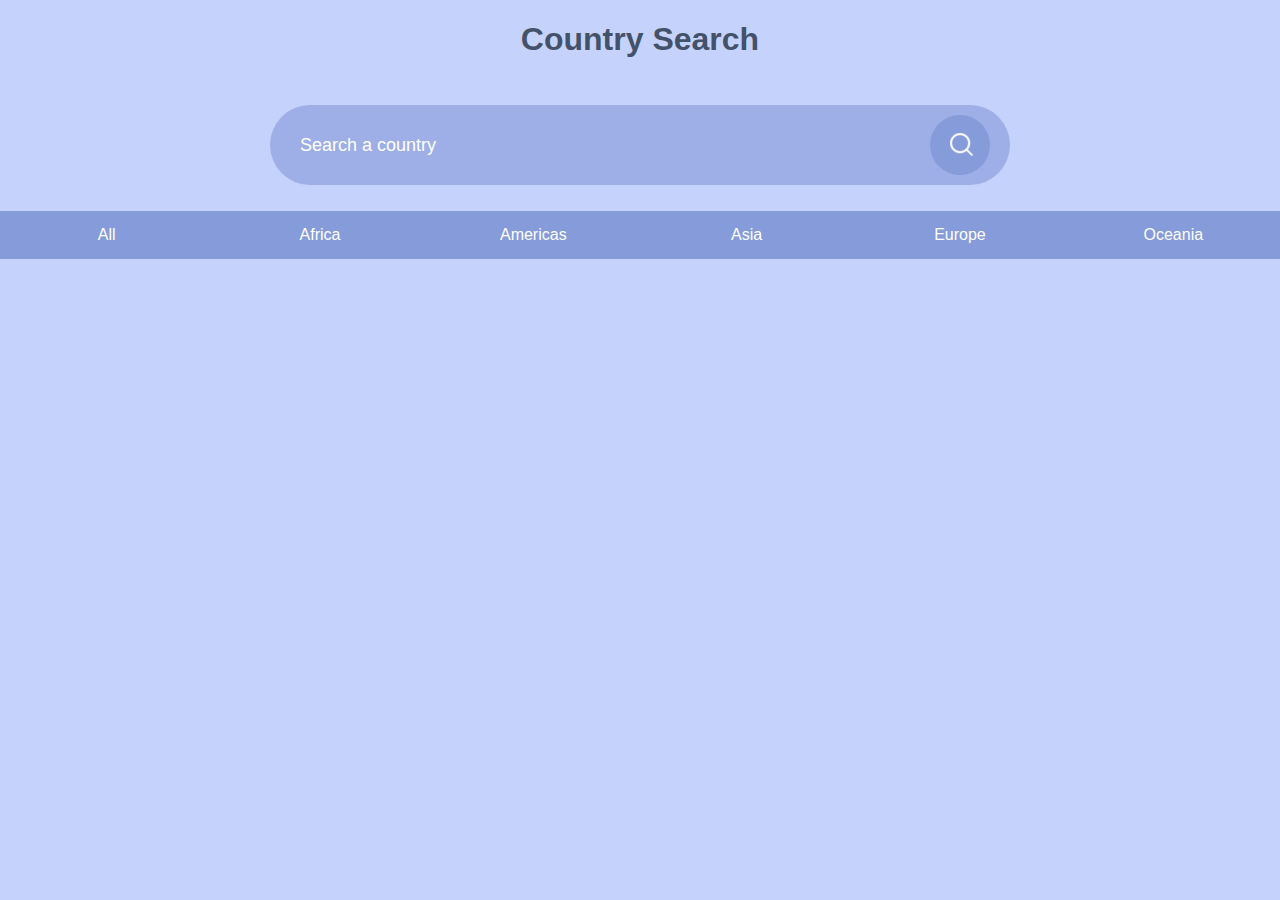
<file: index.html>
<!DOCTYPE html>
<html lang="en">
  <head>
    <meta charset="UTF-8" />
    <meta http-equiv="X-UA-Compatible" content="IE=edge" />
    <meta name="viewport" content="width=device-width, initial-scale=1.0" />
    <link href="./css/index.css" rel="stylesheet" />
    <script src="./js/index.js" type="module"></script>
    <title>Country Search</title>
  </head>
  <body>
      <div class="title"><h1>Country Search</h1></div>

      <div class="searchContainer">
        <form class="searchBar" id="form">
          <input type="text" placeholder="Search a country" id="search-input" />
          <button>
            <img src="images/search.png" alt="search" />
          </button>
        </form>

        <div class="dropdownContainer">
          <button>
            <img src="/images/dropdownbutton.png" alt="dropdown-btn" />
          </button>
        </div>
      </div>

      <div class="appSelect">
        <div class="menu">
          <button type="button" class="homeSelect">All</button>
          <button type="button" class="textSelect" value="Africa">Africa</button>
          <button type="button" class="textSelect" value="Americas">Americas</button>
          <button type="button" class="textSelect" value="Asia">Asia</button>
          <button type="button" class="textSelect" value="Europe">Europe</button>
          <button type="button" class="textSelect" value="Oceania">Oceania</button>
        </div>
      </div>

    <div class="container">
      <div class="row" id="root"></div>
    </div>
  </body>
</html>
</file>
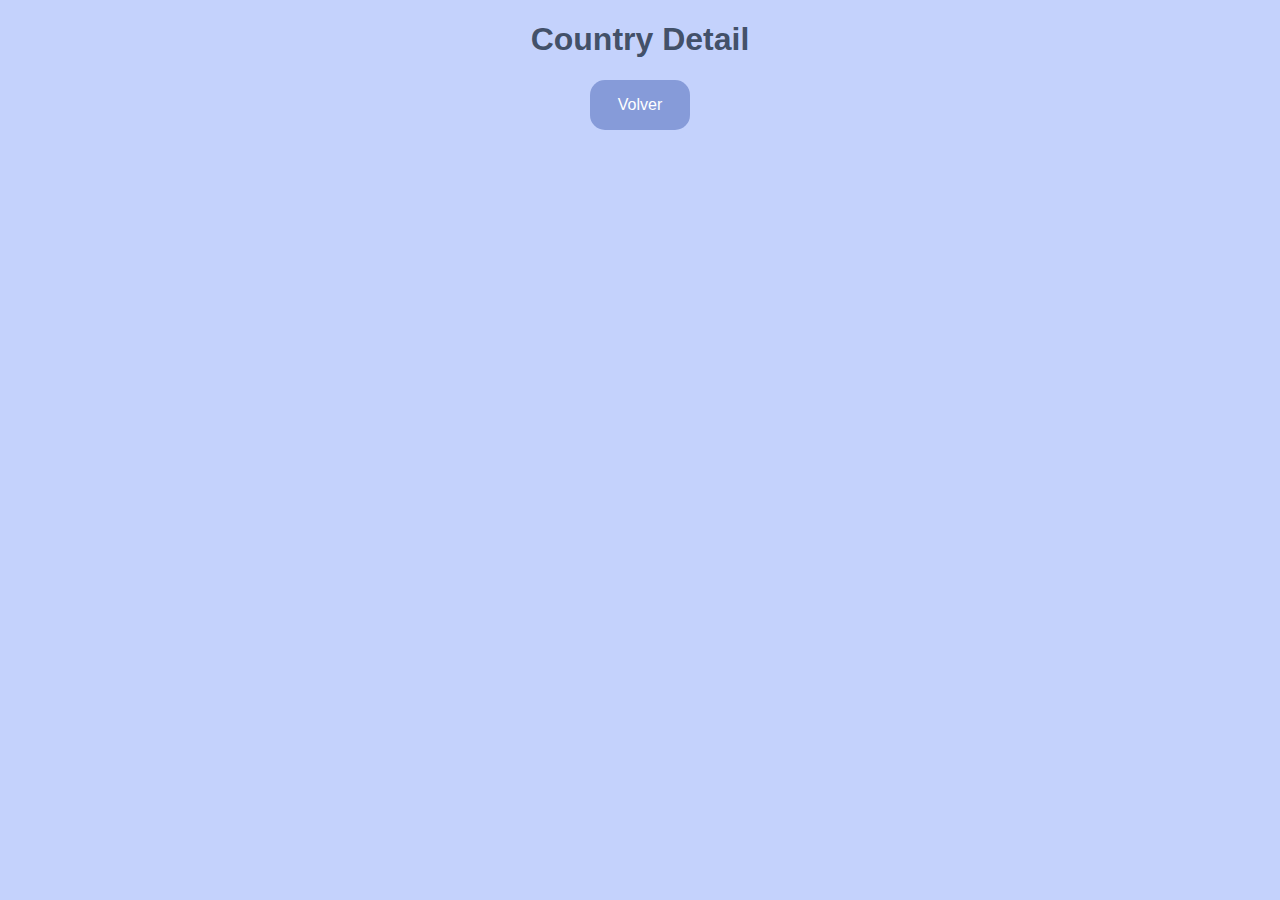
<file: country.html>
<!DOCTYPE html>
<html lang="en">
  <head>
    <meta charset="UTF-8" />
    <meta http-equiv="X-UA-Compatible" content="IE=edge" />
    <meta name="viewport" content="width=device-width, initial-scale=1.0" />
    <link href="./css/countryDetail.css" rel="stylesheet" />
    <script src="./js/detail.js" type="module"></script>
    <title>Country Detail</title>
  </head>
  <body>
    <div class="title"><h1>Country Detail</h1></div>

    <header>
        <a class="back-btn" href="index.html">
            Volver
        </a>
    </header>

        <div id="root"></div>

  </body>
</html>
</file>
<file: css/index.css>
body{
    margin: 0;
    padding: 0;
    box-sizing: border-box;
    font-family: 'Segoe UI', Tahoma, Geneva, Verdana, sans-serif;
    display: block;
    justify-content: center;
    min-height: 100vh;
    background-color: #c4d2fc;
    color: rgba(32, 45, 64, 0.8);
}

.title{
    display: flex;
    justify-content: center;
}

/* -----------Search Bar--------- */

.searchContainer{
    display: flex;
    align-items: center;
    justify-content: center;
    padding: 2%;
}

.searchBar{
    width: 100%;
    max-width: 700px;
    background: rgba(134, 155, 217, 0.629);
    display: flex;
    align-items: center;
    border-radius: 60px;
    padding: 10px 20px;
}

.searchBar input{
    background: transparent;
    flex: 1;
    border: 0;
    outline: none;
    padding: 15px 10px;
    font-size: large;
    color: white;
}

::placeholder {
    color: white;
}

.searchBar button img{
    width: 25px;
}

.searchBar button{
    border: 0;
    border-radius: 50%;
    width: 60px;
    height: 60px;
    background: #869bd9;
}

.dropdownContainer{
    display: none;
}

/* -----------Filter Menu----------- */

.menu{
    display: flex;
    justify-content: space-evenly;
    background-color: #869bd9;
}

.textSelect, .homeSelect {
    background-color: #869bd9;
    border: none;
    color: white;
    padding: 15px 32px;
    text-align: center;
    text-decoration: none;
    display: inline-block;
    font-size: 16px;
    transition: 0.3s;
    width: 100%;
}

.textSelect:hover, .homeSelect:hover {
    background-color: #4b63ab;
}


/* -----------Cards------------ */
.container{
    padding: 10px 20px;
    display: flex;
    gap:1.5rem;
    
}

.row{
    margin: auto;
    margin-top: 10px;
    display: flex;
    flex-direction: row;
    flex-wrap: wrap;
    justify-items: center;
    justify-content: center;
}

.card{
    padding: 15px 15px 10px;
    display: flex;
    position: relative;
}

.card img {
    display: block;
    width: 300px;
    height: 180px;
    border-top-left-radius: 15px;
    border-top-right-radius: 15px;
}

.card-body{
    background-color: #e5eaf6;
    text-align: center;
    border-radius: 15px;
    box-shadow: 0px 4px 4px rgba(196, 196, 196, 0.95);
}

.card-body a {
    cursor: pointer;
}

.card-description{
    width: 300px;
}

/* ----------Responsive Tablet------------ */

@media screen and (max-width: 1160px){

    /* ---------Search Bar-------- */

    .searchBar{
        width: 500%;
        height: 40px;
        max-width: 500px;
        display: flex;
    }

    .searchBar input{
        font-size: medium;
    }
    .searchBar button img{
        width: 20px;
    }

    .searchBar button{
        width: 40px;
        height: 40px;
    }
    

    /* ---------FIlter Menu------- */
    
    .textSelect, .homeSelect {
      padding: 15px 32px;
      text-align: center;
      display: inline-block;
      font-size: medium;
      transition: 0.3s;
    }
    
    .textSelect:hover, .homeSelect:hover {
        background-color: #4b63ab;
    }


    /* ---------Cards--------- */
    
    .card img {
        width: 150px;
        height: 90px;
    }

    .card-body{
        font-size: small;
    }

    .card-description {
        width: 150px;
    }
    .country-name{
        font-size: medium;
        width: 150px;
    }

}

/* -------------Responsive phone------------ */

@media screen and (max-width: 632px){

 /* ---------Search Bar-------- */

    .searchContainer{
      justify-content: space-evenly;
    }

    .searchBar{
        width: 60%;
        height: 40px;
        max-width: 500px;
        display: flex;
    }

    .searchBar input{
        font-size: small;
        width: 20px;
    }

    .searchBar button img{
        width: 15px;
    }

    .searchBar button{
        width: 30px;
        height: 30px;
    }

    /* -------Filter Menu---------- */

    .appSelect{
        display: none;
    }

    .appSelect.active{
        display: flex;
    }

    .menu{
        flex-direction: column;
        align-items: center;
        width: 100%;
    }

    .textSelect, .homeSelect {
        padding: 5px 10px;
        width: 100%;
    }

    .dropdownContainer{
        display: flex;
    }

    .dropdownContainer button img{
        width: 30px;
        height: 30px;
    }

    .dropdownContainer button {
        border: 0;
        border-radius: 50%;
        width: 60px;
        height: 60px;
        background: transparent;
        cursor: pointer;
    }

    
    
    /* ---------Cards--------- */
    
    .container{
        padding: 10px 10px;
    }
    .card{
        padding: 8px 8px 6px;
    }
    .card img {
        width: 120px;
        height: 72px;
        border-top-left-radius: 10px;
        border-top-right-radius: 10px;
    }

    .card-body{
        font-size: 10px;
        border-radius: 10px;
    }

    .card-description {
        width: 120px;
    }
    .country-name{
        font-size: small;
        width: 120px;
    }

}
</file>
<file: css/countryDetail.css>
body{
    margin: 0;
    padding: 0;
    box-sizing: border-box;
    font-family: 'Segoe UI', Tahoma, Geneva, Verdana, sans-serif;
    display: block;
    justify-content: center;
    min-height: 100vh;
    background-color: #c4d2fc;
    color: rgba(32, 45, 64, 0.8);
}

.title{
    display: flex;
    justify-content: center;
}

.back-btn{
    margin: auto;
    text-decoration: none;
    color: white;
    display: grid;
    width: 100px;
    height: 50px;
    background: #869bd9;
    place-items: center;
    border-radius: 15px;
}

/* -----------Cards------------ */
.container{
    padding: 10px 20px;
    display: flex;
    gap:1.5rem;
}

.card{
    padding: 15px 15px 10px;
    display: flex;
    justify-content: center;
}

.flag {
    padding: 100px 50px;
    display: flex;
    width: 300px;
    height: 180px;
    border-top-left-radius: 15px;
    border-bottom-left-radius: 15px;
    
}

.coat-of-arms{
    display: flex;
    padding: 130px;
    padding-left: 10px;
    padding-right: 0px;
    width: auto;
    height: auto;
    max-width: 120px;
}

.card-body{
    display: flex;
    background-color: #e5eaf6;
    text-align: center;
    border-radius: 15px;
    box-shadow: 0px 4px 4px rgba(196, 196, 196, 0.95);
}

.card-body a {
    cursor: pointer;
}

.card-description{
    width: 340px;
}

/* ----------Responsive Tablet------------ */

@media screen and (max-width: 1160px){


    /* ---------Cards--------- */
    
    .flag{
        padding: 100px 20px ;
        width: 210px;
        height: 126px;
    }

    .coat-of-arms{
        display: flex;
        padding: 110px 10px;
        max-width: 100px;
    }

    .card-body{
        font-size: small;
    }

    .card-description {
        width: 220px;
    }
    .country-name{
        font-size: medium;
        width: 450px;
    }

}

/* -------------Responsive phone------------ */

@media screen and (max-width: 632px){

    
    /* ---------Cards--------- */
    
    .container{
        padding: 10px 20px;
        display: flex;
        gap:1.5rem;
        
    }
    
    .card{
        padding: 15px 15px 10px;
    }
    
    .flag {
        padding: 10px 40px;
        width: 150px;
        height: 90px;
        margin: 0 auto;
        border-top-left-radius: 10px;
        border-top-right-radius: 10px;
        border-bottom-left-radius: 0px;
    }
    .coat-of-arms{
        padding: 0px;
        padding-top: 5px;
        max-height: 70px;
        margin: 0 auto;
    }

    .card-body{
        width: 90%;
        display: block;
        font-size: 12px;
        border-radius: 10px;
    }

    .card-description{
        width: 120px;
        margin: 0 auto;
    }
    


    /* .container{
        padding: 10px 10px;
    }
    .card{
        display: block;
        padding: 8px 8px 6px;
    }
    .flag {
        display: block;
        width: 300px;
        height: 180px;
        border-top-left-radius: 10px;
        border-top-right-radius: 10px;
    }
    .coat-of-arms{
        display: block;
        padding: 110px 10px;
        max-width: 100px;
    }

    .card-body{
        font-size: 10px;
        border-radius: 10px;
    }

    .card-description {
        width: 300px;
    }
    .country-name{
        font-size: small;
        width: 300px;
    }
 */
}
</file>
